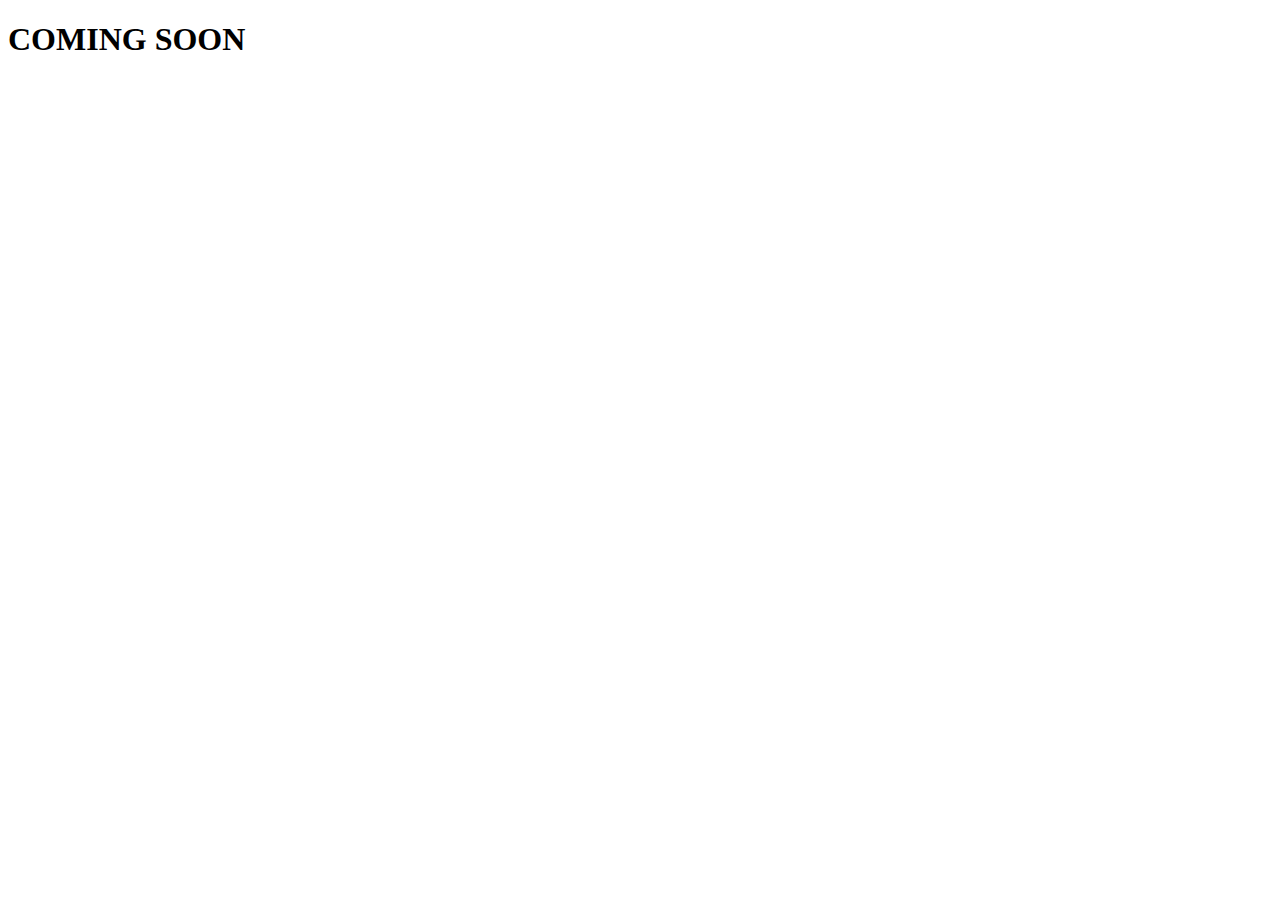
<file: coming_soon.html>
<!DOCTYPE html>
<html lang="fr-FR">
<head>
    <meta charset="UTF-8">
    <meta http-equiv="X-UA-Compatible" content="IE=edge">
    <meta name="viewport" content="width=device-width, initial-scale=1.0">
    <title>Comming soon</title>
    
</head>
<body>
    <div class="bgimg">
        
        <div class="middle">
          <h1>COMING SOON</h1>       
        </div>
        
      </div>
</body>
</html>
</file>
